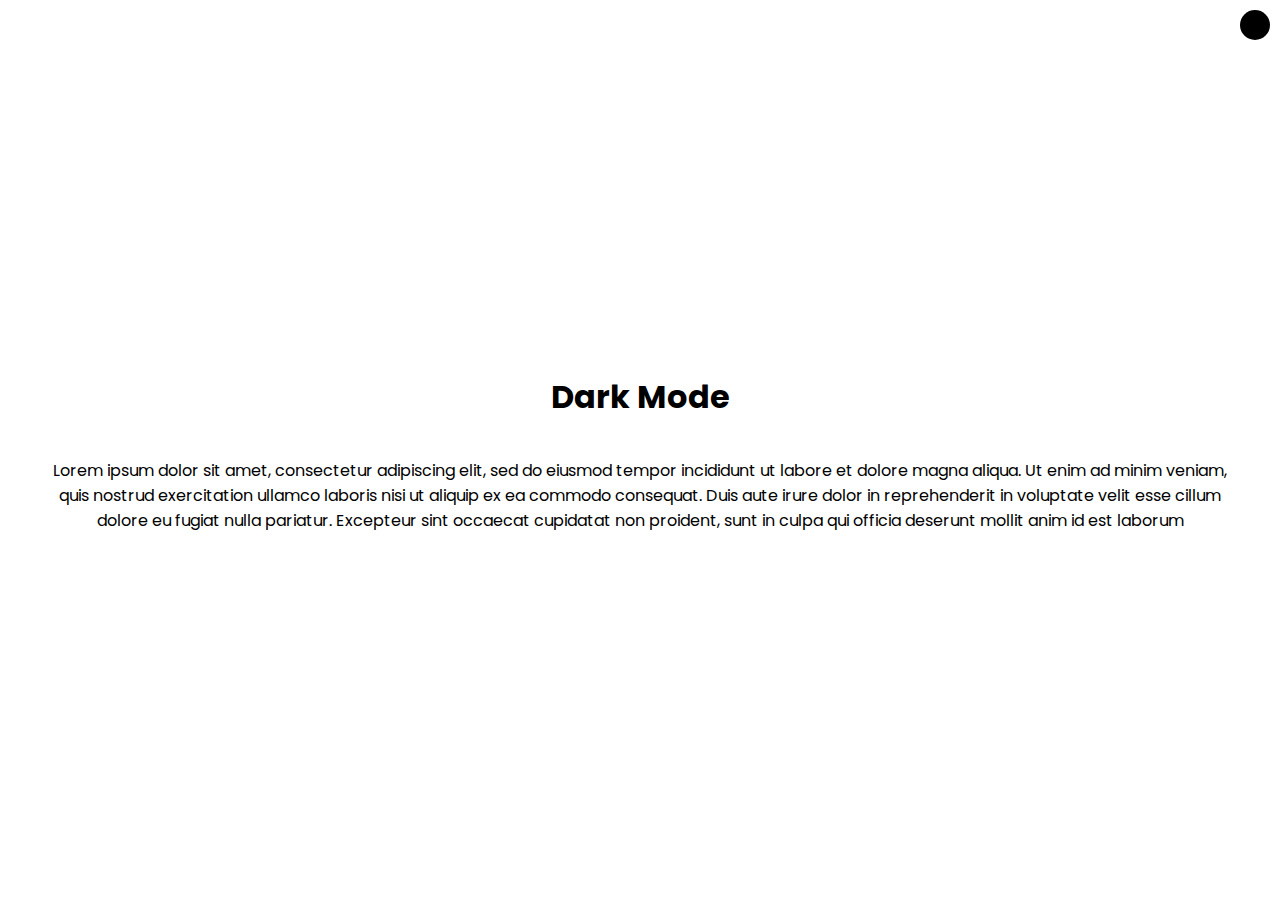
<file: dark-mode-toggle/index.html>
<!DOCTYPE html>
<html lang="en">
<head>
    <meta charset="UTF-8">
    <meta name="viewport" content="width=device-width, initial-scale=1.0">
    <title>Dark Mode Toggle</title>
    <link rel="stylesheet" href="style.css">
    <script src="script.js" defer></script>
</head>
<body>
    <div class="toggle-container">
        <input type="checkbox" id="toggle" name="toggle"/>
        <label for="toggle"></label>
    </div>
    <h1>Dark Mode</h1>
    <p>Lorem ipsum dolor sit amet, consectetur adipiscing elit, sed do eiusmod tempor incididunt ut labore 
        et dolore magna aliqua. Ut enim ad minim veniam, quis nostrud exercitation ullamco laboris 
        nisi ut aliquip ex ea commodo consequat. Duis aute irure dolor in reprehenderit in voluptate 
        velit esse cillum dolore eu fugiat nulla pariatur. Excepteur sint occaecat cupidatat non
        proident, sunt in culpa qui officia deserunt mollit anim id est laborum</p>
</body>
</html>
</file>
<file: dark-mode-toggle/style.css>
@import url("https://fonts.googleapis.com/css2?family=Poppins:wgh@200;400;600&display=swap");

*{
    box-sizing: border-box;
}

body{
    display: flex;
    align-items: center;
    justify-content: center;
    flex-direction: column;
    font-family: "Poppins", sans-serif;
    margin: 0;
    min-height: 100vh;
    text-align: center;
    padding: 3rem;

    transition: background 0.3s linear, color 0.3s linear;

}

body.dark{
    background-color: #1f1f1f;
    color: white;

    transition: background 0.3s linear, color 0.3s linear;
}

.toggle-container{
    position: fixed;
    top: 10px;
    right: 10px;
}

label{

    background-color: black;
    height: 30px;
    width: 30px;
    border-radius: 50%;
    display: inline-block;
    user-select: none;
    cursor: pointer;
    transition: background 0.3s linear, color 0.3s linear;
}

body.dark label{
    background-color: white;
}

input{
    visibility: hidden;
}
</file>
